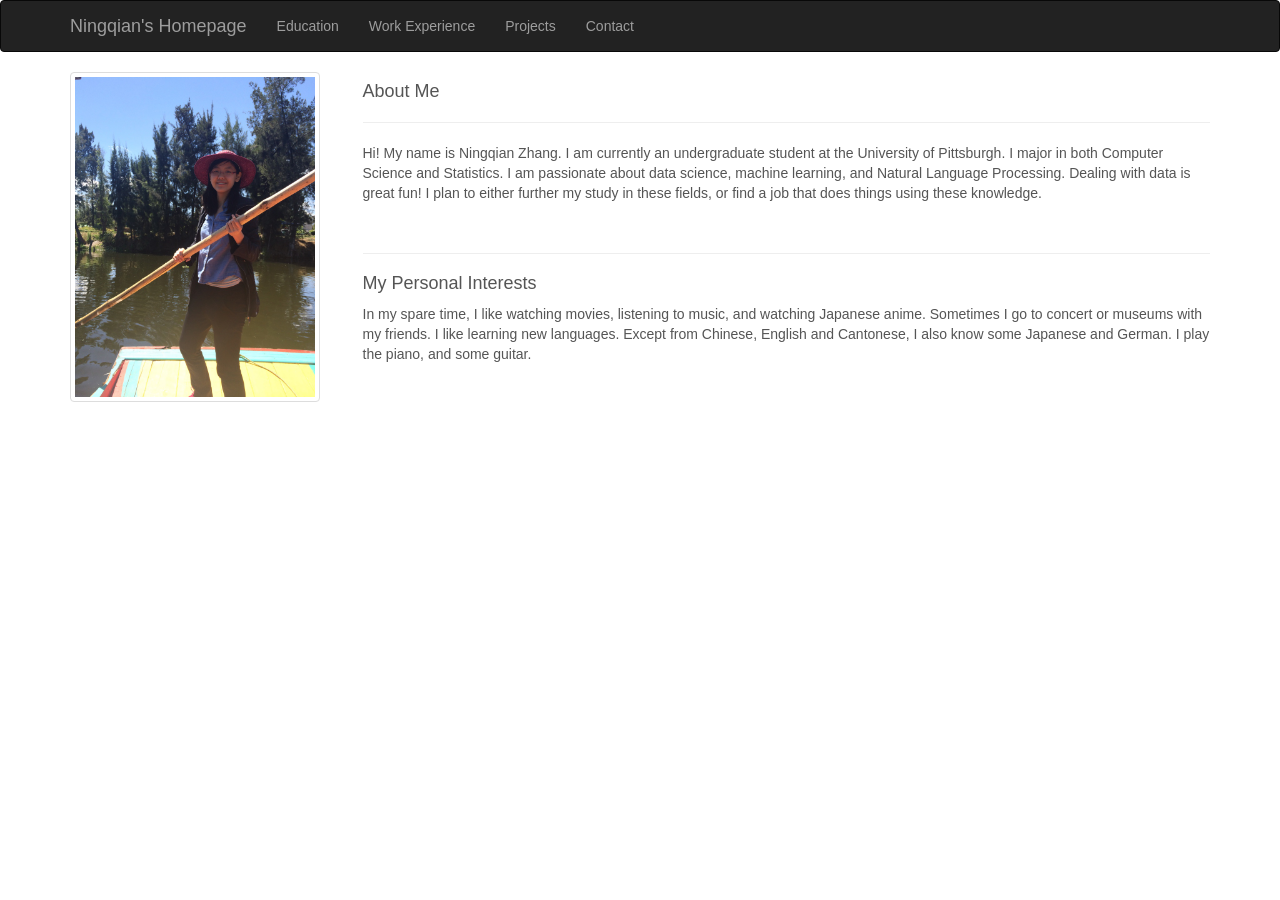
<file: index.html>
<!DOCTYPE html>
<html>
  <head>
    <title>Test</title>
    <meta charset="utf-8">
    <meta name="viewport" content="width=device-width, initial-scale=1">
    <link rel="stylesheet" href="https://maxcdn.bootstrapcdn.com/bootstrap/3.3.7/css/bootstrap.min.css">
    <link rel="stylesheet" href="css/style.css">
  </head>
  <body>
    <nav class="navbar navbar-inverse">
      <div class="container">
        <div class="navbar-header">
          <a class="navbar-brand personal" href="index.html">Ningqian's Homepage</a>
        </div>
        <ul class="nav navbar-nav">
          <li><a href="education.html">Education</a></li>
          <li><a href="experience.html">Work Experience</a></li>
          <li><a href="projects.html">Projects</a></li>
          <li><a href="contact.html">Contact</a></li>
        </ul>
      </div>
    </nav>

    <div class="container">
      <div class="row">
        <div class="col-sm-3">
          <img src="image/image.jpg" class="img-thumbnail" alt="Cinque Terre" width="250" height="250">
        </div>
        <div class="col-sm-9">
          <h4 class="personal">About Me</h4>
          <hr>
          <p class="personal">Hi! My name is Ningqian Zhang. I am currently an undergraduate student at the University of Pittsburgh. I major in both Computer Science and Statistics. I am passionate about data science, machine learning, and Natural Language Processing. Dealing with data is great fun! I plan to either further my study in these fields, or find a job that does things using these knowledge.</p>
          <br>
          <hr>
          <h4 class="personal">My Personal Interests</h4>
          <p class="personal">In my spare time, I like watching movies, listening to music, and watching Japanese anime. Sometimes I go to concert or museums with my friends. I like learning new languages. Except from Chinese, English and Cantonese, I also know some Japanese and German. I play the piano, and some guitar.</p>
        </div>
      </div>
    </div>

  </body>
</html>
</file>
<file: css/style.css>
body {
  font-family: Tahoma, Geneva, sans-serif;
}

p, h3, h4, h5 {
  color:#555555;
}

p.personal, h4.personal, a.personal {
  font-family: "Comic Sans MS", cursive, sans-serif;
}
</file>
